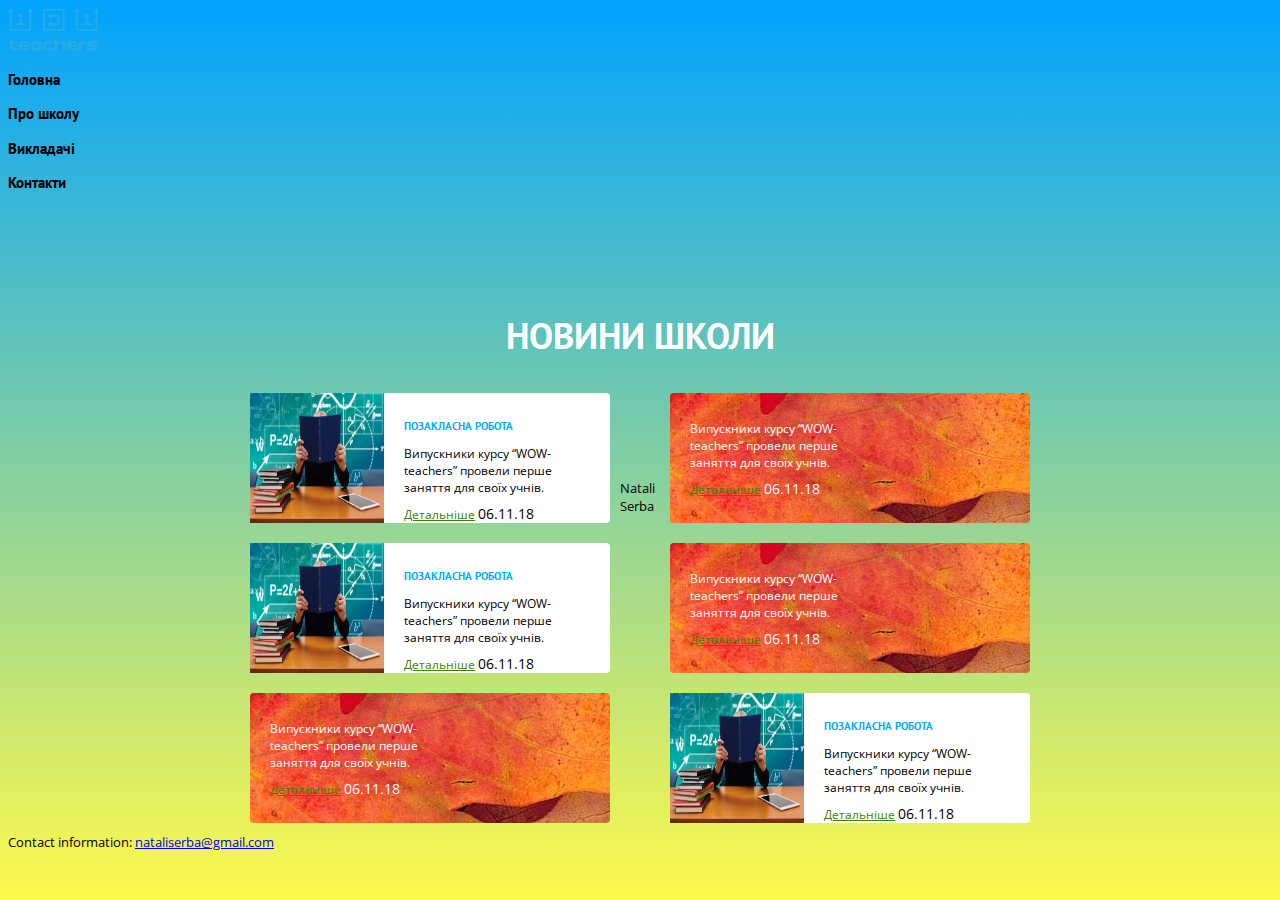
<file: news/index.html>
<!DOCTYPE html>
<html>
  <head>
    <title>Новини школи</title>
    <link href="https://fonts.googleapis.com/css?family=Open+Sans|PT+Sans:700" rel="stylesheet">
    <link rel="stylesheet" href="https://use.fontawesome.com/releases/v5.5.0/css/all.css" integrity="sha384-B4dIYHKNBt8Bc12p+WXckhzcICo0wtJAoU8YZTY5qE0Id1GSseTk6S+L3BlXeVIU" crossorigin="anonymous">
    <link rel="stylesheet" href="style.css"> 
    <meta name="viewport" content="width=device-width, initial-scale=1, shrink-to-fit=no">
  </head>
  <body>
    <header>
     <nav class="navbar navbar-expand-lg navbar-dark">
        <a href="#" class="navbar-brand"><img src="logo-wowt.png"></a>
        <h3></h3>
        <h3>Головна</h3>
        <h3>Про школу</h3>
        <h3>Викладачі</h3>
        <h3>Контакти</h3>
      </nav>
     </header>
    <section class="news-wrapper">
      <h1>Новини школи</h1>
      <article class="clearfix">
        <div class="image-holder"><img src="school1.jpg" alt="" width="134" height="130"></div>
        <div class="content-holder">
          <h3>Позакласна робота</h3>
          <p>Випускники курсу “WOW-teachers” провели перше заняття для своїх учнів. 
            <a href="#" class="show-more">Детальніше</a>
         <span> <i class="fa fa-clock"></i></span><span> 06.11.18</span>
          </p>
        </div>
        </article>
      <article class="clearfix ar3">
        <div class="content-holder">
          <p class="text2">Випускники курсу “WOW-teachers” провели перше заняття для своїх учнів. 
            <a href="#" class="show-more">Детальніше</a>
             <span> <i class="fa fa-clock"></i></span><span> 06.11.18</span>
          </p>
        </div>
        </article>			
      <article class="clearfix">
        <div class="image-holder"><img src="school1.jpg" alt="" width="134" height="130"></div>
        <div class="content-holder">
          <h3>Позакласна робота</h3>
          <p>Випускники курсу “WOW-teachers” провели перше заняття для своїх учнів. 
            <a href="#" class="show-more">Детальніше</a>
             <span> <i class="fa fa-clock"></i></span><span> 06.11.18</span>
          </p>
        </div>
      </article>
      <article class="clearfix ar3">
      <div class="image-holder"></div>
      <div class="content-holder">
        <p class="text2">Випускники курсу “WOW-teachers” провели перше заняття для своїх учнів. 
          <a href="#" class="show-more">Детальніше</a>
          <span> <i class="fa fa-clock"></i></span><span> 06.11.18</span>
        </p>
      </div>
    </article>
      <article class="clearfix ar4">
        <div class="image-holder"></div>
        <div class="content-holder">
          <p class="text2">Випускники курсу “WOW-teachers” провели перше заняття для своїх учнів. 
            <a href="#" class="show-more">Детальніше</a>
             <span> <i class="fa fa-clock"></i></span><span> 06.11.18</span>
          </p>
        </div>
      </article>
      <article class="clearfix ar2">
        <div class="image-holder"><img src="school1.jpg" alt="" width="134" height="130"></div>
        <div class="content-holder">
          <h3>Позакласна робота</h3>
          <p>Випускники курсу “WOW-teachers” провели перше заняття для своїх учнів. 
            <a href="#" class="show-more">Детальніше</a>
           <span> <i class="fa fa-clock"></i></span><span> 06.11.18</span>
          </p>
        </div>
      </article>
    </section>
    <footer>
      <div class="foterdiv">Natali Serba
        <div>Contact information: 
          <a  href="mailto:nataliserba@gmail.com">nataliserba@gmail.com</a>
        </div>
      </div>
    </footer>

  </body>
</html>
</file>
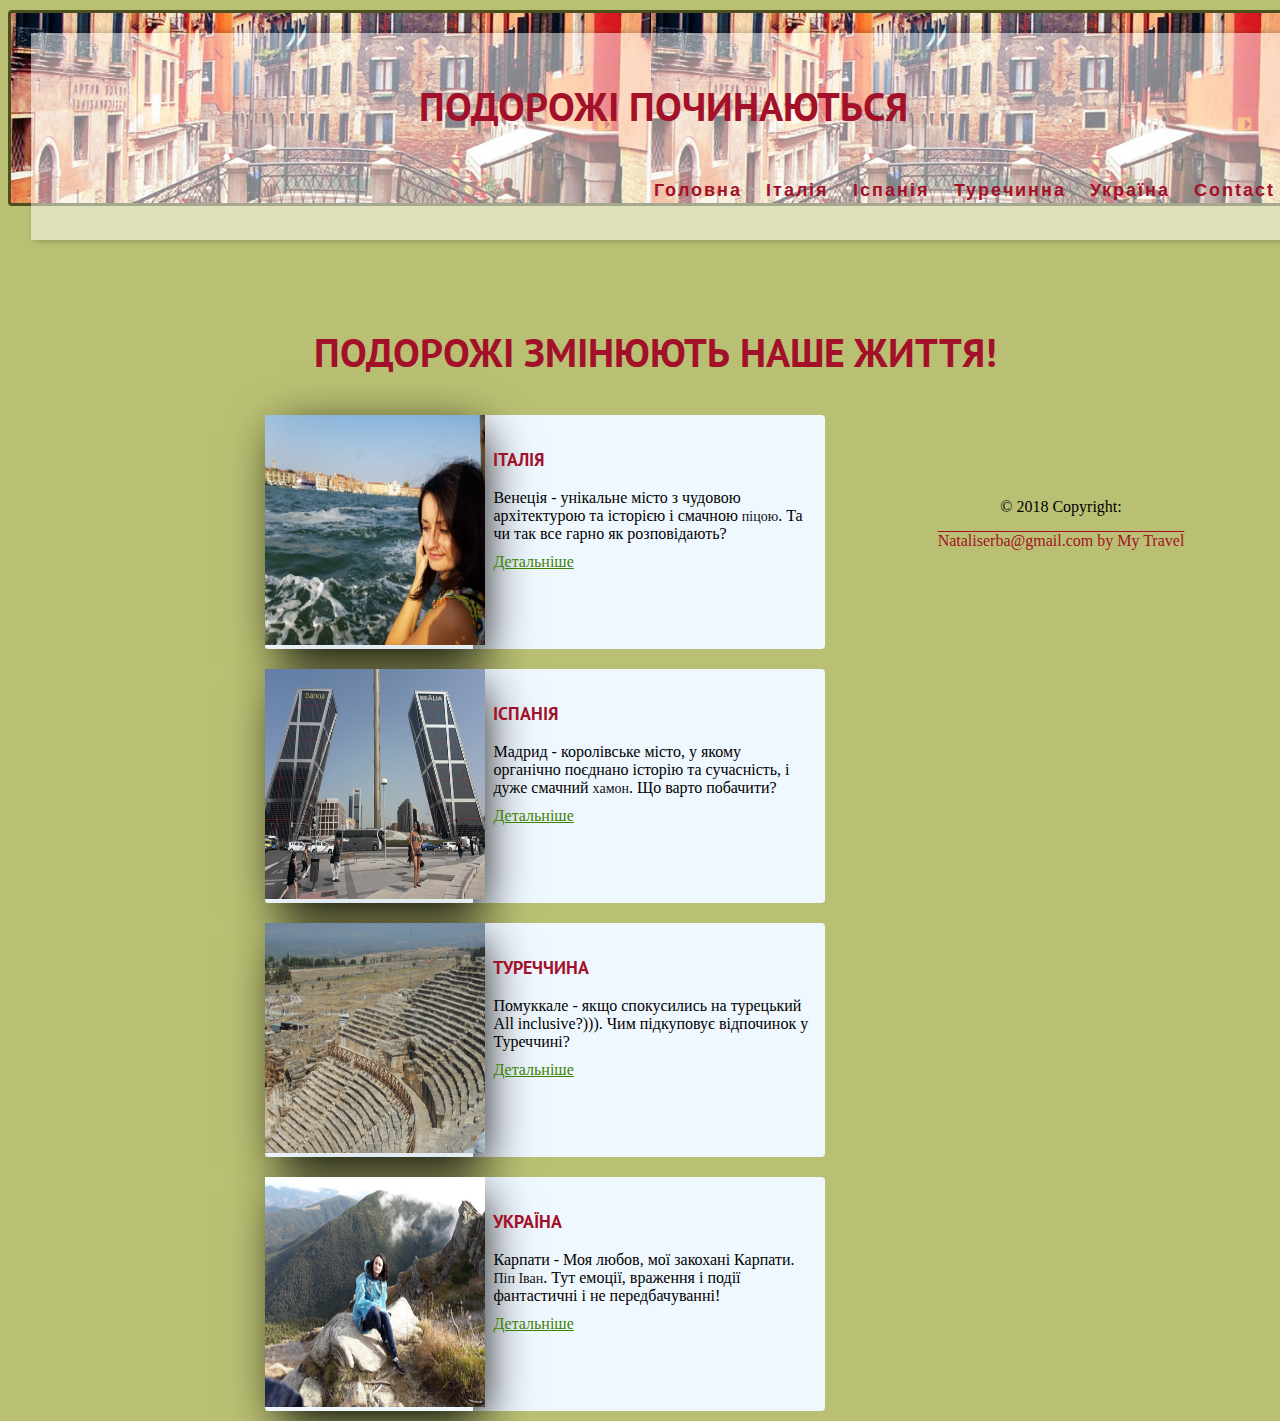
<file: travelworld/index.html>
<!DOCTYPE html>
<html>
  <head>
    <meta charset="utf-8">
    <meta name="viewport" content="width=device-width, initial-scale=1">
    <title>welcome to dream place</title>
    <link href="https://fonts.googleapis.com/css?family=Open+Sans|PT+Sans:700" rel="stylesheet">
    <link rel="stylesheet" href="https://use.fontawesome.com/releases/v5.5.0/css/all.css" integrity="sha384-B4dIYHKNBt8Bc12p+WXckhzcICo0wtJAoU8YZTY5qE0Id1GSseTk6S+L3BlXeVIU" crossorigin="anonymous">
    <link rel="stylesheet" href="https://stackpath.bootstrapcdn.com/bootstrap/4.1.3/css/bootstrap.min.css" integrity="sha384-MCw98/SFnGE8fJT3GXwEOngsV7Zt27NXFoaoApmYm81iuXoPkFOJwJ8ERdknLPMO" crossorigin="anonymous">
    <link rel="stylesheet" href="style.css"> 
    <meta name="viewport" content="width=device-width, initial-scale=1, shrink-to-fit=no">
  </head>
  <body>
    <header>
      <nav class="top-menu">
        <h1>Подорожі починаються</h1>
        <ul class="menu-main">
          <li><a href="index.html">Головна</a></li>
          <li><a href="Italy.html">Італія</a></li>
          <li><a href="Spain.html">Іспанія</a></li>
          <li><a href="tyrkey.html">Туречинна</a></li>
          <li><a href="karpaty.html">Україна</a></li>
          <li><a href="contact.html">Contact</a></li>
        </ul>
      </nav>
    </header>
    <div class="container">
      <section class="news-wrapper d-flex flex-column">
        <h1>Подорожі <strong>змінюють</strong> наше життя! </h1>
        <article class="clearfix flex-container " >
          <div class="image-holder"><img src="venezia.jpg" alt="" width="220" height="230"> </div>
          <div class="content-holder">
            <h3>Італія</h3>
            <p>Венеція - унікальне місто з чудовою архітектурою та історією і смачною <span>піцою</span>. Та чи так все гарно як розповідають? <br>
              <a href="Italy.html" class="show-more">Детальніше</a>
              <span>  <i class="fas fa-umbrella-beach"></i></span>
            </p>
          </div>
        </article>
        <article class="clearfix flex-container " >
          <div class="image-holder"><img src="spain.jpg" alt="" width="220" height="230"> </div>
          <div class="content-holder">
            <h3>Іспанія</h3>
            <p>Мадрид - королівське місто, у якому органічно поєднано історію та сучасність, і дуже смачний <span>хамон</span>. Що варто побачити? <br>
              <a href="Spain.html" class="show-more">Детальніше</a>
              <span>  <i class="fas fa-umbrella-beach"></i></span>
            </p>
          </div>
        </article>
        <article class="clearfix flex-container " >
          <div class="image-holder"><img src="turkey.jpg" alt="" width="220" height="230"> </div>
          <div class="content-holder">
            <h3>Туреччина</h3>
            <p>Помуккале - якщо спокусились на турецький All inclusive?))).  Чим підкуповує відпочинок у Туреччині? <br>
              <a href="tyrkey.html" class="show-more">Детальніше</a>
              <span>  <i class="fas fa-umbrella-beach"></i></span>
            </p>
          </div>
        </article>
        <article class="clearfix flex-container " >
          <div class="image-holder"><img src="karpaty.jpg" alt="" width="220" height="230"> </div>
          <div class="content-holder">
            <h3>Україна</h3>
            <p>Карпати - Моя любов, мої закохані Карпати. <span>Піп Іван</span>. Тут емоції, враження і події фантастичні і не передбачуванні! <br>
              <a href="karpaty.html" class="show-more">Детальніше</a>
              <span>  <i class="fas fa-umbrella-beach"></i></span>
            </p>
          </div>
        </article>
      </section>
    </div>
    <footer class="page-footer font-small blue">
      <div class="container">
        <!-- Copyright -->
        <div class="footer-copyright text-center py-3">© 2018 Copyright:
          <p class="text2">Nataliserba@gmail.com by My Travel</p>
        </div>
      </div>
      <!-- Copyright -->
    </footer>
  </body>
</html>
</file>
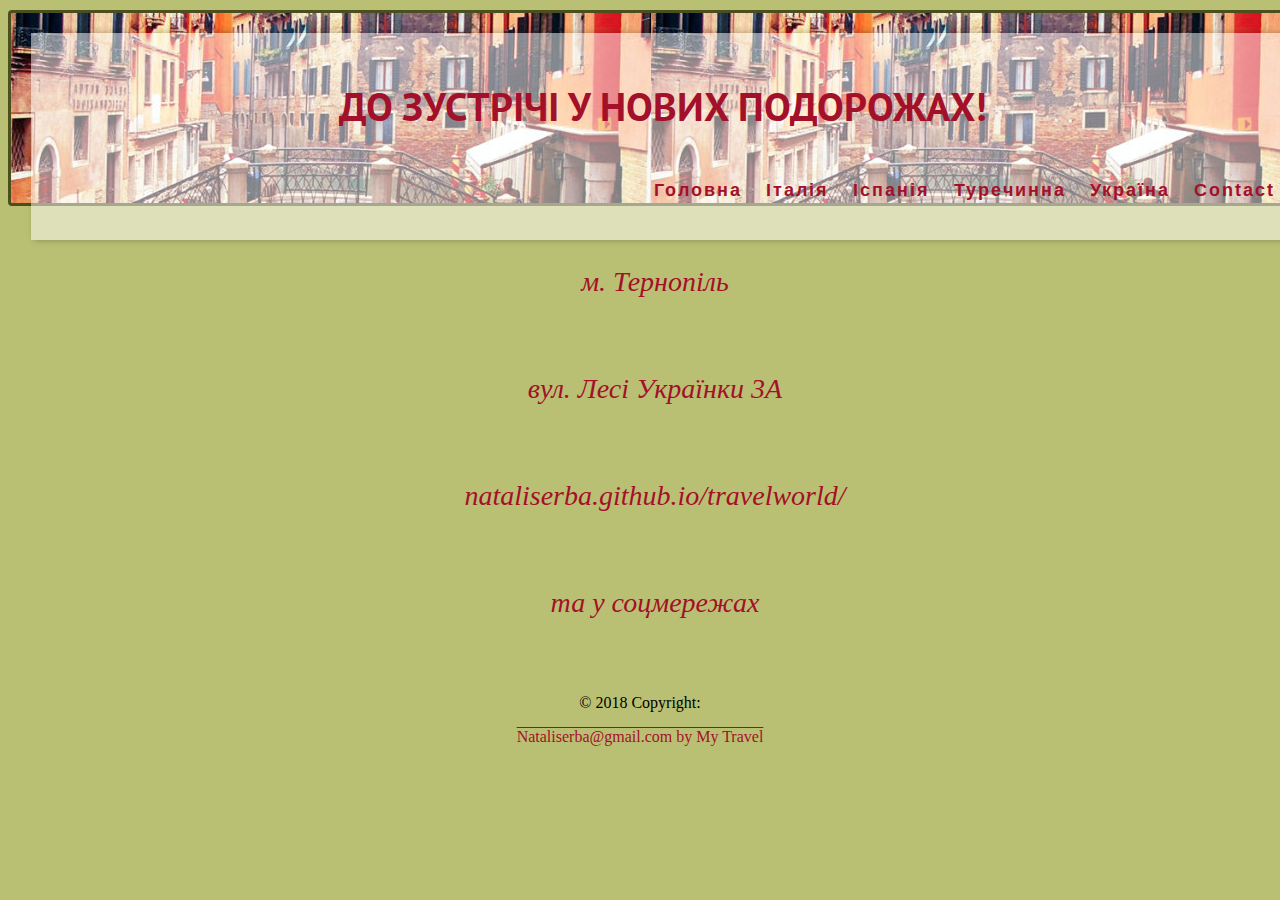
<file: travelworld/contact.html>
<!DOCTYPE html>
<html>
  <head>
    <meta charset="utf-8">
    <meta name="viewport" content="width=device-width, initial-scale=1">
    <title>welcome to dream place</title>
    <link href="https://fonts.googleapis.com/css?family=Open+Sans|PT+Sans:700" rel="stylesheet">
    <link rel="stylesheet" href="https://use.fontawesome.com/releases/v5.5.0/css/all.css" integrity="sha384-B4dIYHKNBt8Bc12p+WXckhzcICo0wtJAoU8YZTY5qE0Id1GSseTk6S+L3BlXeVIU" crossorigin="anonymous">
    <link rel="stylesheet" href="style.css"> 
    <meta name="viewport" content="width=device-width, initial-scale=1, shrink-to-fit=no">
    
   </head>
  <body>
    <header>
      <nav class="top-menu">
        <h1>До зустрічі у нових подорожах!</h1>
        <ul class="menu-main">
          <li><a href="index.html">Головна</a></li>
           <li><a href="Italy.html">Італія</a></li>
          <li><a href="Spain.html">Іспанія</a></li>
          <li><a href="tyrkey.html">Туречинна</a></li>
          <li><a href="karpaty.html">Україна</a></li>
          <li><a href="contact.html">Contact</a></li>
        </ul>
      </nav>
    </header>
            
    <section id="contact">
      <div class="container">
        <div>
          <div class="col-lg-12 text-center">
            <h3 class="section-subheading text-muted">м. Тернопіль</h3>
            <h3 class="section-subheading text-muted">вул. Лесі Українки 3А</h3>
            
            <h3 class="section-subheading text-muted">nataliserba.github.io/travelworld/</h3>
            <h3 class="section-subheading text-muted">та у соцмережах</h3>
            <h3 class="section-subheading text-muted"> <i class="fab fa-facebook"></i> <i class="fab fa-instagram"></i>
              </h3>

          </div>
        </div>

      </div>

    </section>
    <footer class="page-footer font-small blue">

      <!-- Copyright -->
      <div class="footer-copyright text-center py-3">© 2018 Copyright:
        <p class="text2">Nataliserba@gmail.com by My Travel</p>
      </div>
      <!-- Copyright -->

    </footer>
    <script src="https://code.jquery.com/jquery-3.3.1.slim.min.js" integrity="sha384-q8i/X+965DzO0rT7abK41JStQIAqVgRVzpbzo5smXKp4YfRvH+8abtTE1Pi6jizo" crossorigin="anonymous"></script>
    <script src="https://cdnjs.cloudflare.com/ajax/libs/popper.js/1.14.3/umd/popper.min.js" integrity="sha384-ZMP7rVo3mIykV+2+9J3UJ46jBk0WLaUAdn689aCwoqbBJiSnjAK/l8WvCWPIPm49" crossorigin="anonymous"></script>
    <script src="https://stackpath.bootstrapcdn.com/bootstrap/4.1.3/js/bootstrap.min.js" integrity="sha384-ChfqqxuZUCnJSK3+MXmPNIyE6ZbWh2IMqE241rYiqJxyMiZ6OW/JmZQ5stwEULTy" crossorigin="anonymous"></script>

  </body>
</html>
</file>
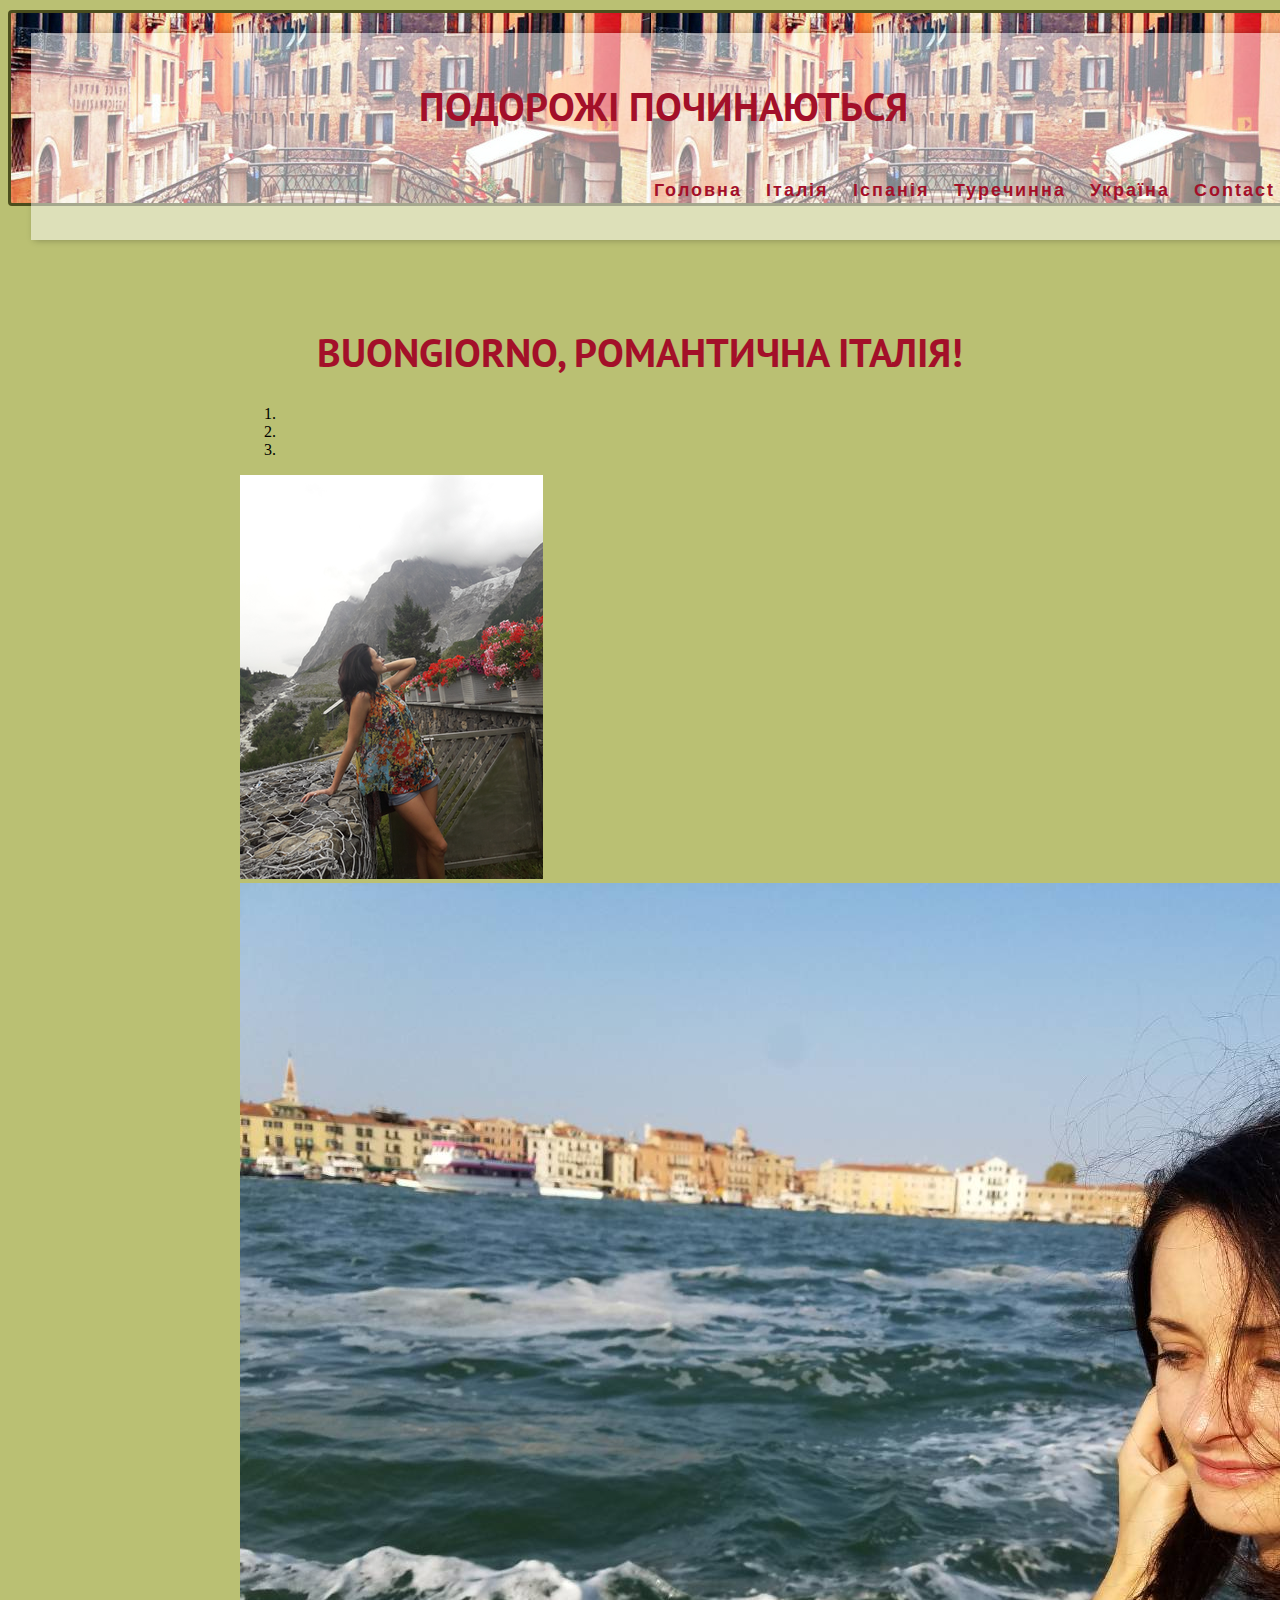
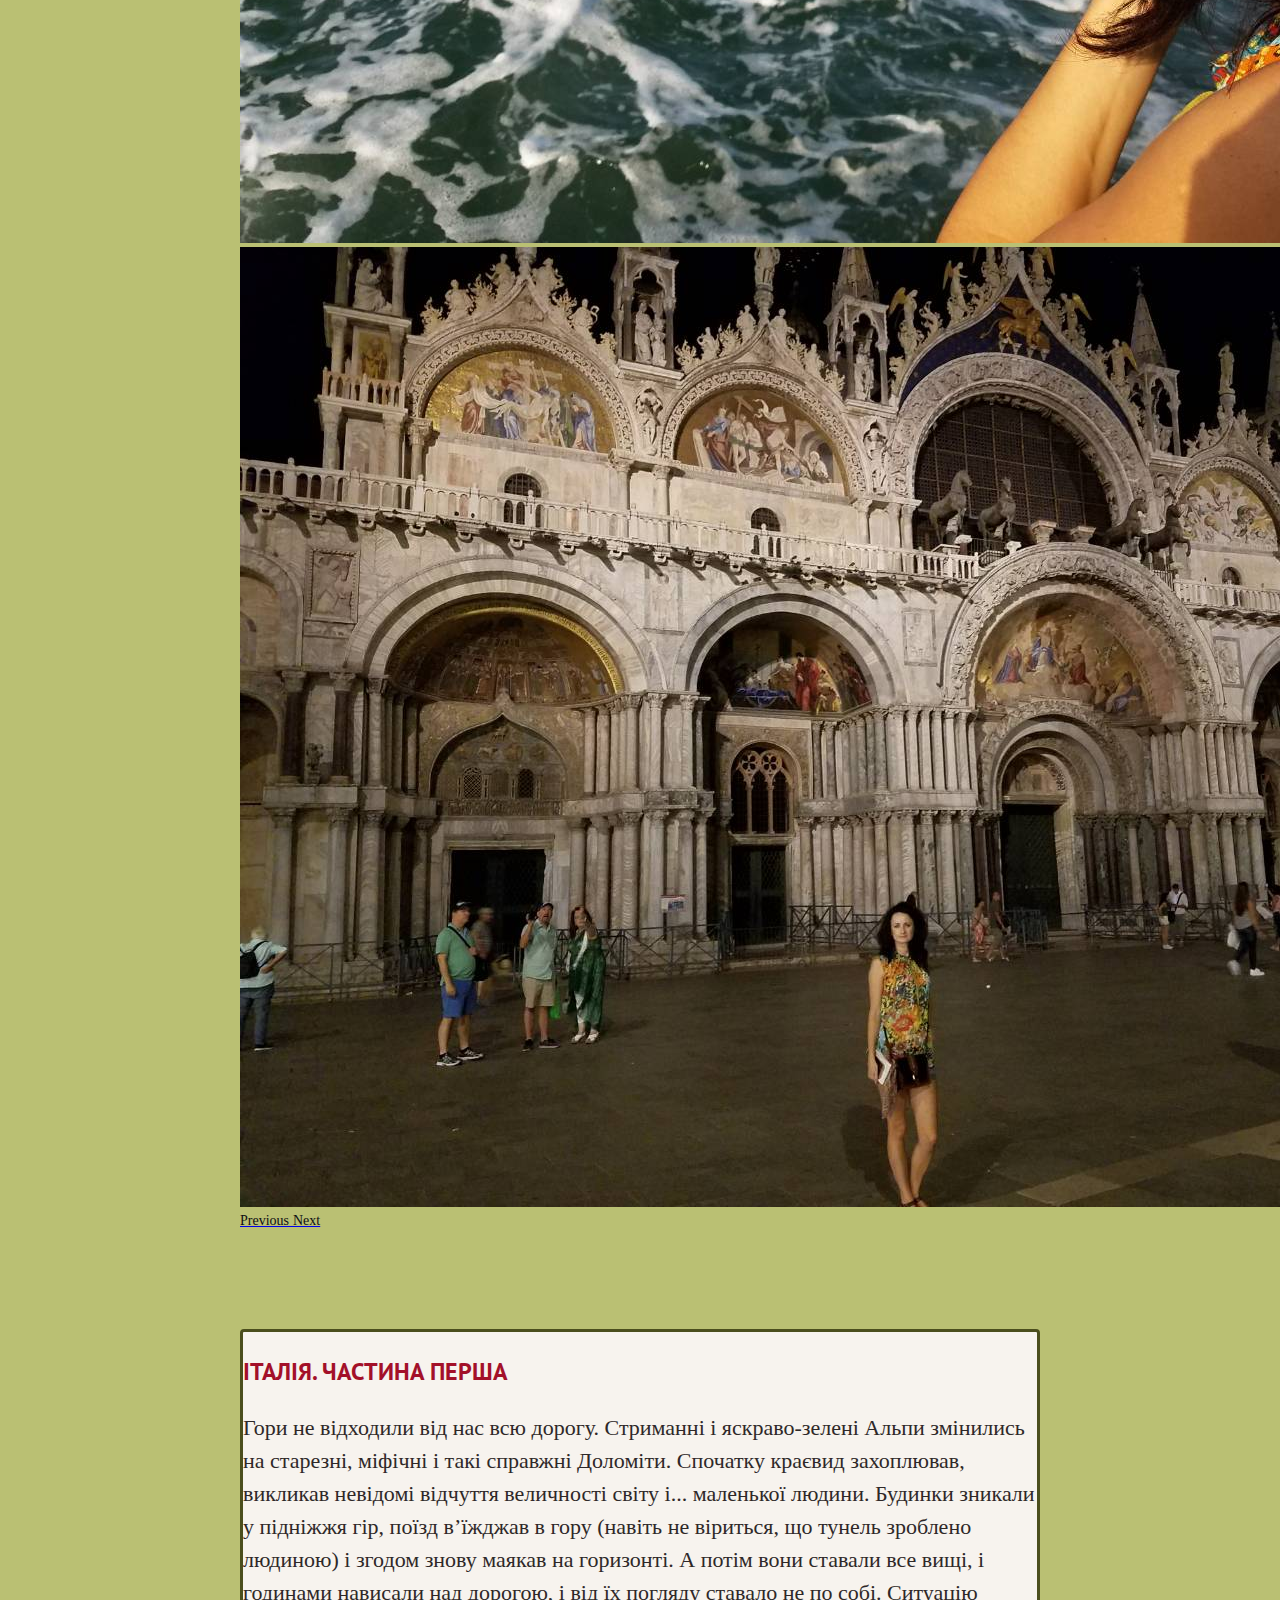
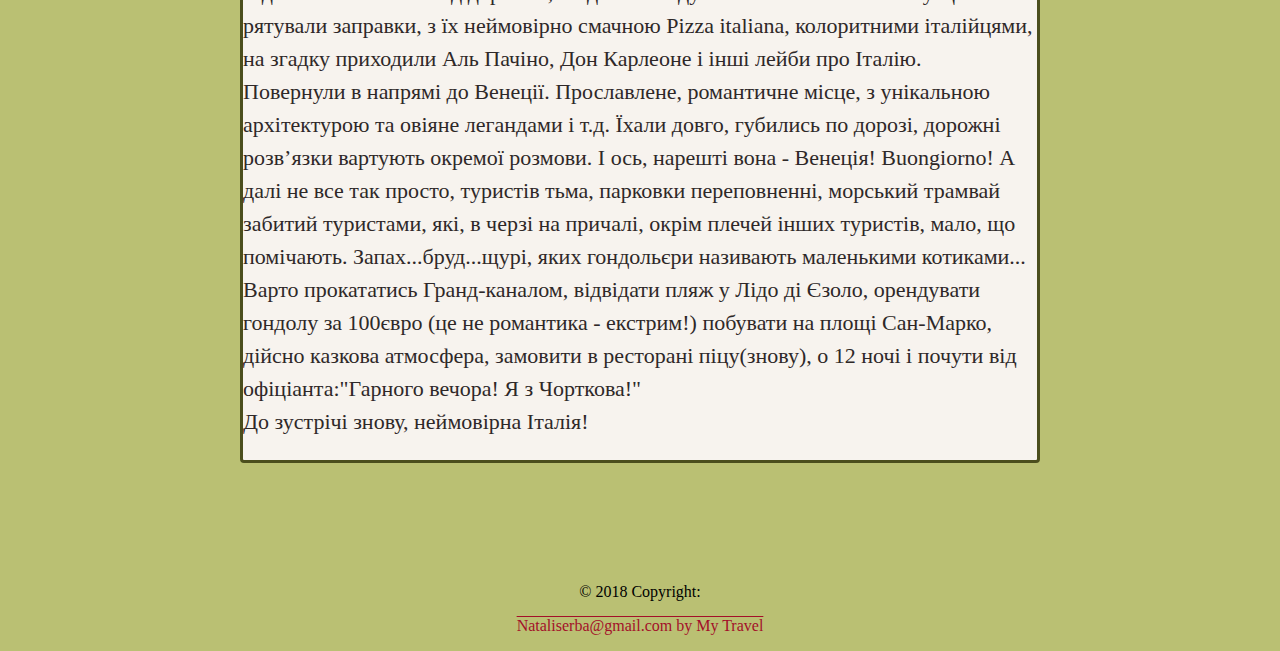
<file: travelworld/Italy.html>
<!DOCTYPE html>
<html>
  <head>
    <meta charset="utf-8">
    <meta name="viewport" content="width=device-width, initial-scale=1">
    <title>welcome to dream place</title>
    <link href="https://fonts.googleapis.com/css?family=Open+Sans|PT+Sans:700" rel="stylesheet">
    <link rel="stylesheet" href="https://use.fontawesome.com/releases/v5.5.0/css/all.css" integrity="sha384-B4dIYHKNBt8Bc12p+WXckhzcICo0wtJAoU8YZTY5qE0Id1GSseTk6S+L3BlXeVIU" crossorigin="anonymous">
    <link rel="stylesheet" href="https://stackpath.bootstrapcdn.com/bootstrap/4.1.3/css/bootstrap.min.css" integrity="sha384-MCw98/SFnGE8fJT3GXwEOngsV7Zt27NXFoaoApmYm81iuXoPkFOJwJ8ERdknLPMO" crossorigin="anonymous">
    <link rel="stylesheet" href="style.css"> 
    <meta name="viewport" content="width=device-width, initial-scale=1, shrink-to-fit=no">
  </head>
  <body>
    <header>
      <nav class="top-menu">
        <h1>Подорожі починаються</h1>
        <ul class="menu-main">
          <li><a href="index.html">Головна</a></li>
          <li><a href="Italy.html">Італія</a></li>
          <li><a href="Spain.html">Іспанія</a></li>
          <li><a href="tyrkey.html">Туречинна</a></li>
          <li><a href="karpaty.html">Україна</a></li>
          <li><a href="contact.html">Contact</a></li>
        </ul>
      </nav>
    </header>

    <section class="news-wrapper">
      <h1>Buongiorno, Романтична Італія! </h1>
      <div id="carouselExampleIndicators" class="carousel slide" data-ride="carousel">
        <ol class="carousel-indicators">
          <li data-target="#carouselExampleIndicators" data-slide-to="0" class="active"></li>
          <li data-target="#carouselExampleIndicators" data-slide-to="1"></li>
          <li data-target="#carouselExampleIndicators" data-slide-to="2"></li>
        </ol>
        <div class="carousel-inner">
          <div class="carousel-item active">
            <img class="d-block w-100" src="monblan.jpg" alt="First slide">
          </div>
          <div class="carousel-item">
            <img class="d-block w-100" src="venezia.jpg" alt="Second slide">
          </div>
          <div class="carousel-item">
            <img class="d-block w-100" src="italy.jpg" alt="Third slide">
          </div>
        </div>
        <a class="carousel-control-prev" href="#carouselExampleIndicators" role="button" data-slide="prev">
          <span class="carousel-control-prev-icon" aria-hidden="true"></span>
          <span class="sr-only">Previous</span>
        </a>
        <a class="carousel-control-next" href="#carouselExampleIndicators" role="button" data-slide="next">
          <span class="carousel-control-next-icon" aria-hidden="true"></span>
          <span class="sr-only">Next</span>
        </a>
      </div>
      <div class="page ">
          <h3 class=texth>Італія. Частина перша</h3>
            <p class=text3>Гори не відходили від нас всю дорогу. Стриманні і яскраво-зелені Альпи змінились на старезні, міфічні і такі справжні Доломіти. Спочатку краєвид захоплював, викликав невідомі відчуття величності світу і... маленької людини. Будинки зникали у підніжжя гір, поїзд в’їжджав в гору (навіть не віриться, що тунель зроблено людиною) і згодом знову маякав на горизонті. А потім вони ставали все вищі, і годинами нависали над дорогою, і від їх погляду ставало не по собі. Ситуацію рятували заправки, з їх неймовірно смачною Pizza italiana, колоритними італійцями, на згадку приходили Аль Пачіно, Дон Карлеоне і інші лейби про Італію. <br>
            Повернули в напрямі до Венеції. Прославлене, романтичне місце, з унікальною архітектурою та овіяне легандами і т.д. Їхали довго, губились по дорозі, дорожні розв’язки вартують окремої розмови. І ось, нарешті вона - Венеція! Buongiorno! А далі не все так просто, туристів тьма, парковки переповненні, морський трамвай забитий туристами, які, в черзі на причалі,  окрім плечей інших туристів, мало, що помічають. Запах...бруд...щурі, яких гондольєри називають маленькими котиками...<br>
            Варто прокататись Гранд-каналом, відвідати пляж у Лідо ді Єзоло, орендувати гондолу за 100євро (це не романтика - екстрим!) побувати на площі Сан-Марко, дійсно казкова атмосфера, замовити в ресторані піцу(знову), о 12 ночі і почути від офіціанта:"Гарного вечора! Я з Чорткова!"<br>
            До зустрічі знову, неймовірна Італія!
            
            </p>
        </div>
    </section>
    <footer class="page-footer font-small blue">

          <!-- Copyright -->
          <div class="footer-copyright text-center py-3">© 2018 Copyright:
            <p class="text2">Nataliserba@gmail.com by My Travel</p>
          </div>
          <!-- Copyright -->

        </footer>
      <script src="https://code.jquery.com/jquery-3.3.1.slim.min.js" integrity="sha384-q8i/X+965DzO0rT7abK41JStQIAqVgRVzpbzo5smXKp4YfRvH+8abtTE1Pi6jizo" crossorigin="anonymous"></script>
    <script src="https://cdnjs.cloudflare.com/ajax/libs/popper.js/1.14.3/umd/popper.min.js" integrity="sha384-ZMP7rVo3mIykV+2+9J3UJ46jBk0WLaUAdn689aCwoqbBJiSnjAK/l8WvCWPIPm49" crossorigin="anonymous"></script>
    <script src="https://stackpath.bootstrapcdn.com/bootstrap/4.1.3/js/bootstrap.min.js" integrity="sha384-ChfqqxuZUCnJSK3+MXmPNIyE6ZbWh2IMqE241rYiqJxyMiZ6OW/JmZQ5stwEULTy" crossorigin="anonymous"></script>
  </body>
</html>
</file>
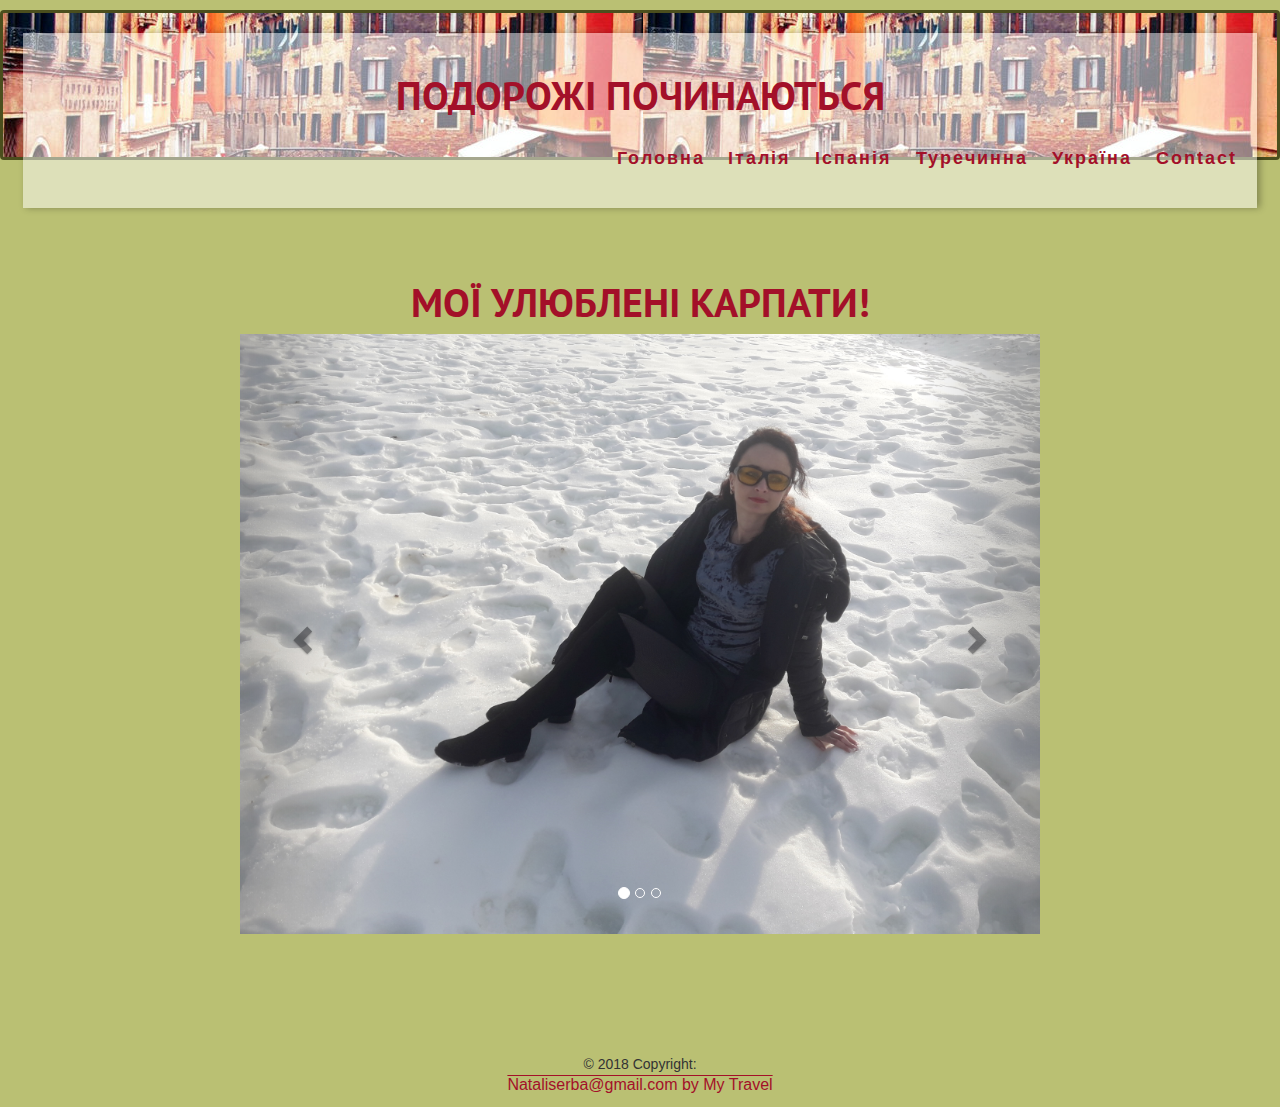
<file: travelworld/karpaty.html>
<!DOCTYPE html>
<html>
  <head>
    <meta charset="utf-8">
    <meta name="viewport" content="width=device-width, initial-scale=1">
    <title>welcome to dream place</title>
    <link href="https://fonts.googleapis.com/css?family=Open+Sans|PT+Sans:700" rel="stylesheet">
    <link rel="stylesheet" href="https://use.fontawesome.com/releases/v5.5.0/css/all.css" integrity="sha384-B4dIYHKNBt8Bc12p+WXckhzcICo0wtJAoU8YZTY5qE0Id1GSseTk6S+L3BlXeVIU" crossorigin="anonymous">
    <link rel="stylesheet" href="https://maxcdn.bootstrapcdn.com/bootstrap/3.3.7/css/bootstrap.min.css">
    <script src="https://ajax.googleapis.com/ajax/libs/jquery/3.3.1/jquery.min.js"></script>
    <script src="https://maxcdn.bootstrapcdn.com/bootstrap/3.3.7/js/bootstrap.min.js"></script>
    <link rel="stylesheet" href="style.css"> 
    <meta name="viewport" content="width=device-width, initial-scale=1, shrink-to-fit=no">
  </head>
  <body>
    <header>
      <nav class="top-menu">
        <h1>Подорожі починаються</h1>
        <ul class="menu-main">
           <li><a href="index.html">Головна</a></li>
           <li><a href="Italy.html">Італія</a></li>
          <li><a href="Spain.html">Іспанія</a></li>
          <li><a href="tyrkey.html">Туречинна</a></li>
          <li><a href="karpaty.html">Україна</a></li>
          <li><a href="contact.html">Contact</a></li>
        </ul>
      </nav>
    </header>

    <section class="news-wrapper">
      <h1>Мої улюблені Карпати! </h1>
      <div id="myCarousel" class="carousel slide" data-ride="carousel">
        <!-- Indicators -->
        <ol class="carousel-indicators">
          <li data-target="#myCarousel" data-slide-to="0" class="active"></li>
          <li data-target="#myCarousel" data-slide-to="1"></li>
          <li data-target="#myCarousel" data-slide-to="2"></li>
         </ol>


        <div class="carousel-inner">
          <div class="item active">
            <img src="k5.jpg" alt="karpaty" style: width="100%">
          </div>

          <div class="item">
            <img src="k.jpg" alt="karpaty" style: width="100%">
          </div>
          <div class="item">
            <img src="k3.jpg" alt="karpaty" style: width="100%">
          </div>
                   
        </div>

        <!-- Left and right controls -->
        <a class="left carousel-control" href="#myCarousel" data-slide="prev">
          <span class="glyphicon glyphicon-chevron-left"></span>
          <span class="sr-only">Previous</span>
        </a>
        <a class="right carousel-control" href="#myCarousel" data-slide="next">
          <span class="glyphicon glyphicon-chevron-right"></span>
          <span class="sr-only">Next</span>
        </a>
      </div>
     </section>
 <footer class="page-footer font-small blue">

      <!-- Copyright -->
      <div class="footer-copyright text-center py-3">© 2018 Copyright:
        <p class="text2">Nataliserba@gmail.com by My Travel</p>
      </div>
      <!-- Copyright -->

    </footer> 
  </body>
</html>
</file>
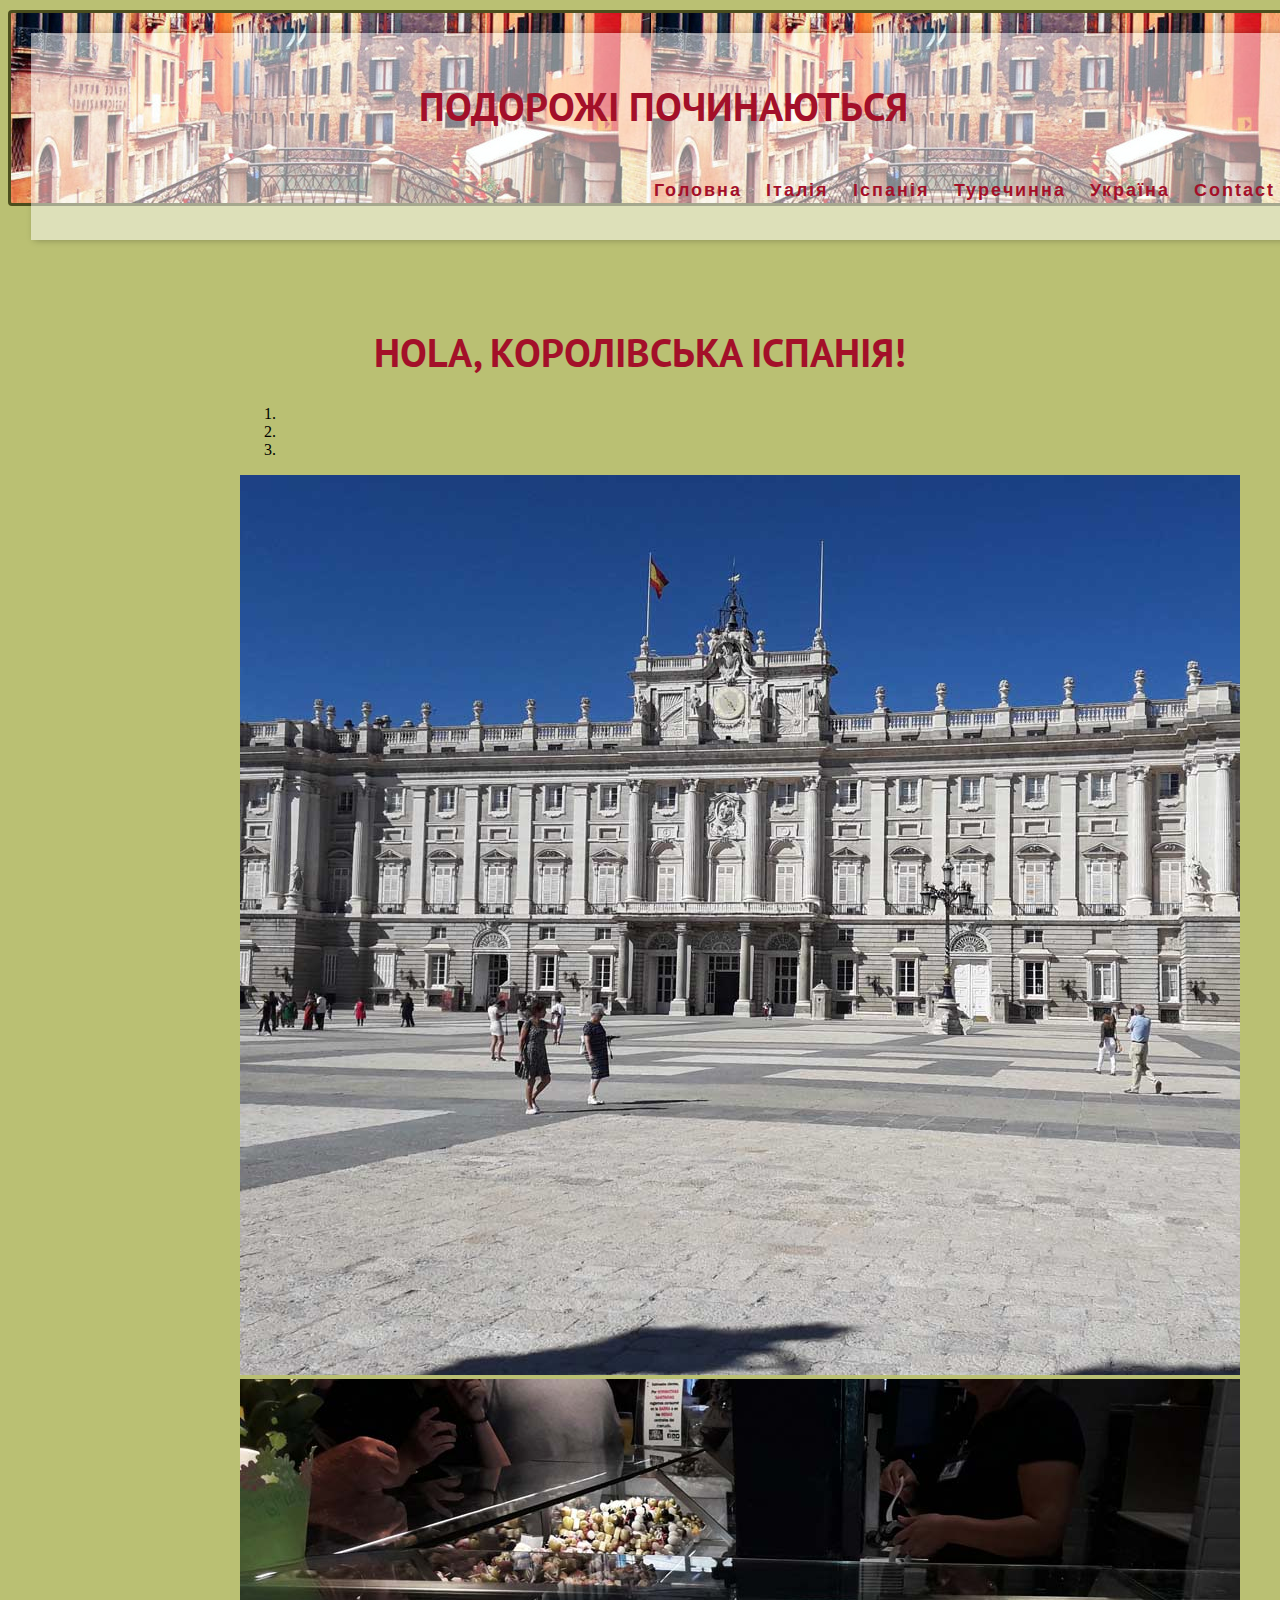
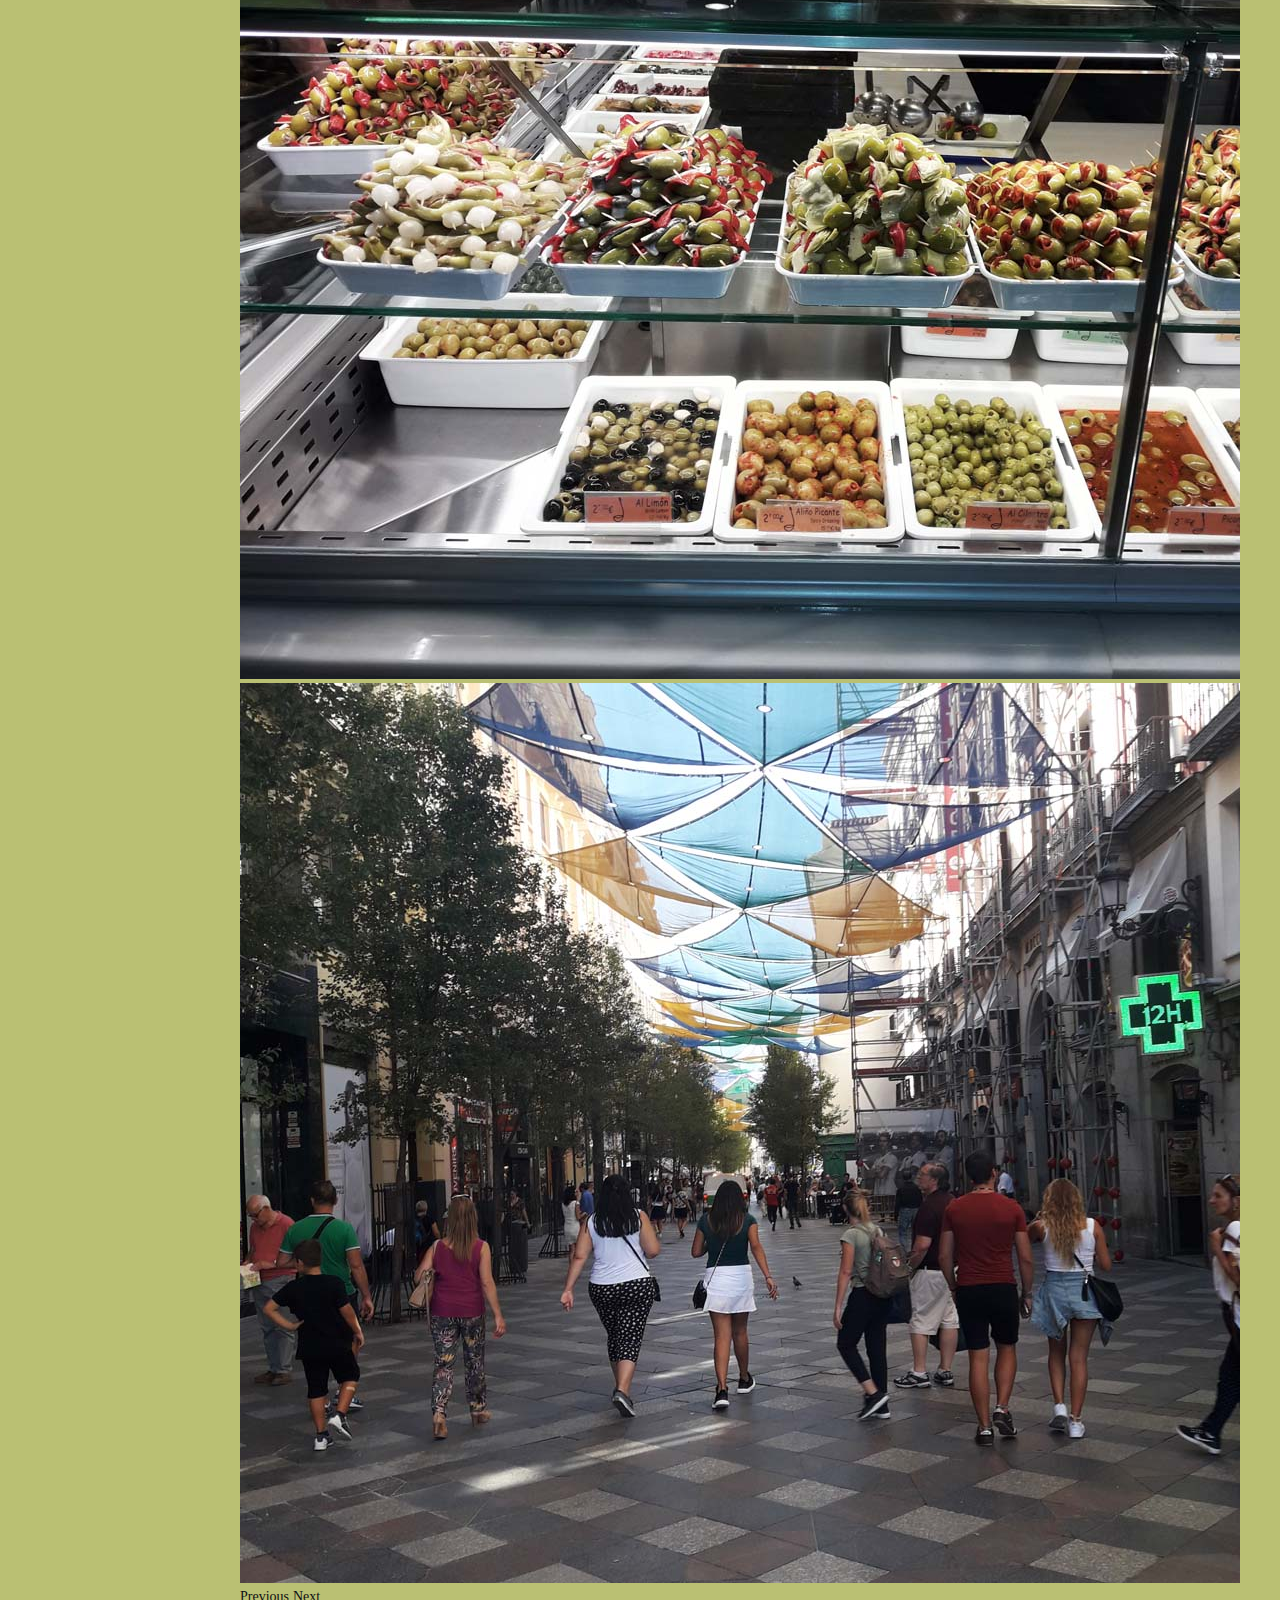
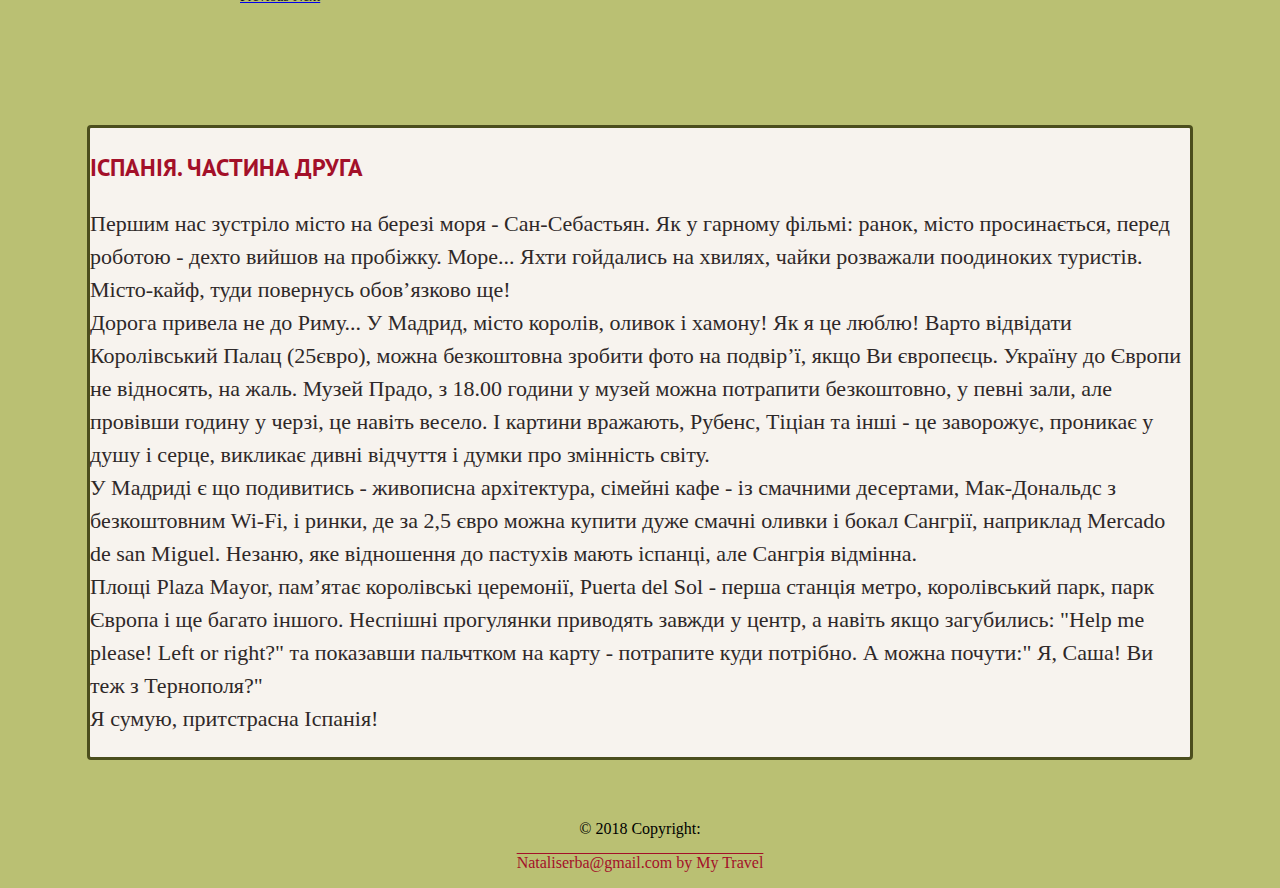
<file: travelworld/Spain.html>
<!DOCTYPE html>
<html>
  <head>
    <meta charset="utf-8">
    <meta name="viewport" content="width=device-width, initial-scale=1">
    <title>welcome to dream place</title>
    <link href="https://fonts.googleapis.com/css?family=Open+Sans|PT+Sans:700" rel="stylesheet">
    <link rel="stylesheet" href="https://use.fontawesome.com/releases/v5.5.0/css/all.css" integrity="sha384-B4dIYHKNBt8Bc12p+WXckhzcICo0wtJAoU8YZTY5qE0Id1GSseTk6S+L3BlXeVIU" crossorigin="anonymous">
    <link rel="stylesheet" href="https://stackpath.bootstrapcdn.com/bootstrap/4.1.3/css/bootstrap.min.css" integrity="sha384-MCw98/SFnGE8fJT3GXwEOngsV7Zt27NXFoaoApmYm81iuXoPkFOJwJ8ERdknLPMO" crossorigin="anonymous">
    <link rel="stylesheet" href="style.css"> 
    <meta name="viewport" content="width=device-width, initial-scale=1, shrink-to-fit=no">
  </head>
  <body>
    <header>
      <nav class="top-menu">
        <h1>Подорожі починаються</h1>
        <ul class="menu-main">
           <li><a href="index.html">Головна</a></li>
           <li><a href="Italy.html">Італія</a></li>
          <li><a href="Spain.html">Іспанія</a></li>
          <li><a href="tyrkey.html">Туречинна</a></li>
          <li><a href="karpaty.html">Україна</a></li>
          <li><a href="contact.html">Contact</a></li>
        </ul>
      </nav>
    </header>

    <section class="news-wrapper">
      <h1>Hola, Королівська Іспанія! </h1>
      <div id="carouselExampleIndicators" class="carousel slide" data-ride="carousel">
        <ol class="carousel-indicators">
          <li data-target="#carouselExampleIndicators" data-slide-to="0" class="active"></li>
          <li data-target="#carouselExampleIndicators" data-slide-to="1"></li>
          <li data-target="#carouselExampleIndicators" data-slide-to="2"></li>
        </ol>
        <div class="carousel-inner">
          <div class="carousel-item active">
            <img class="d-block w-100" src="s1.jpg" alt="First slide">
          </div>
          <div class="carousel-item">
            <img class="d-block w-100" src="s2.jpg" alt="Second slide">
          </div>
          <div class="carousel-item">
            <img class="d-block w-100" src="s3.jpg" alt="Third slide">
          </div>
        </div>
        <a class="carousel-control-prev" href="#carouselExampleIndicators" role="button" data-slide="prev">
          <span class="carousel-control-prev-icon" aria-hidden="true"></span>
          <span class="sr-only">Previous</span>
        </a>
        <a class="carousel-control-next" href="#carouselExampleIndicators" role="button" data-slide="next">
          <span class="carousel-control-next-icon" aria-hidden="true"></span>
          <span class="sr-only">Next</span>
        </a>
      </div>
    </section>
     <div class="page ">
      <h3 class=texth>Іспанія. Частина друга</h3>
      <p class=text3>Першим нас зустріло місто на березі моря - Сан-Себастьян. Як у гарному фільмі: ранок, місто просинається, перед роботою - дехто вийшов на пробіжку. Море... 
        Яхти гойдались на хвилях, чайки розважали поодиноких туристів. Місто-кайф, туди повернусь обов’язково ще!<br>
        Дорога привела не до Риму... У Мадрид, місто королів, оливок і хамону! Як я це люблю!
        Варто відвідати Королівський Палац (25євро), можна безкоштовна зробити фото на подвір’ї, якщо Ви європеєць. Україну до Європи не відносять, на жаль. Музей Прадо, з 18.00 години
        у музей можна потрапити безкоштовно, у певні зали, але провівши годину у черзі, це навіть весело. І картини вражають, Рубенс, Тіціан та інші - це заворожує, проникає у душу і серце, викликає дивні відчуття і думки про змінність світу.
        <br>
        У Мадриді є що подивитись - живописна архітектура, сімейні кафе - із смачними десертами, Мак-Дональдс з безкоштовним Wi-Fi, і ринки, де за 2,5 євро можна купити дуже смачні оливки і бокал Сангрії, наприклад Mercado de san Miguel. Незаню, яке відношення до пастухів мають іспанці, але Сангрія відмінна. 
        <br> Площі Plaza Mayor, пам’ятає королівські церемонії, Puerta del Sol - перша станція метро, королівський парк, парк Європа і ще багато іншого. Неспішні прогулянки приводять завжди у центр, а навіть якщо загубились: "Help me please! Left or right?" та показавши пальчтком на карту - потрапите куди потрібно. А можна почути:" Я, Саша! Ви теж з Тернополя?"<br>
        Я сумую, притстрасна Іспанія!
        

      </p>
    </div>
    <footer class="page-footer font-small blue">

          <!-- Copyright -->
          <div class="footer-copyright text-center py-3">© 2018 Copyright:
            <p class="text2">Nataliserba@gmail.com by My Travel</p>
          </div>
          <!-- Copyright -->

        </footer> 
      <script src="https://code.jquery.com/jquery-3.3.1.slim.min.js" integrity="sha384-q8i/X+965DzO0rT7abK41JStQIAqVgRVzpbzo5smXKp4YfRvH+8abtTE1Pi6jizo" crossorigin="anonymous"></script>
    <script src="https://cdnjs.cloudflare.com/ajax/libs/popper.js/1.14.3/umd/popper.min.js" integrity="sha384-ZMP7rVo3mIykV+2+9J3UJ46jBk0WLaUAdn689aCwoqbBJiSnjAK/l8WvCWPIPm49" crossorigin="anonymous"></script>
    <script src="https://stackpath.bootstrapcdn.com/bootstrap/4.1.3/js/bootstrap.min.js" integrity="sha384-ChfqqxuZUCnJSK3+MXmPNIyE6ZbWh2IMqE241rYiqJxyMiZ6OW/JmZQ5stwEULTy" crossorigin="anonymous"></script>
  </body>
</html>
</file>
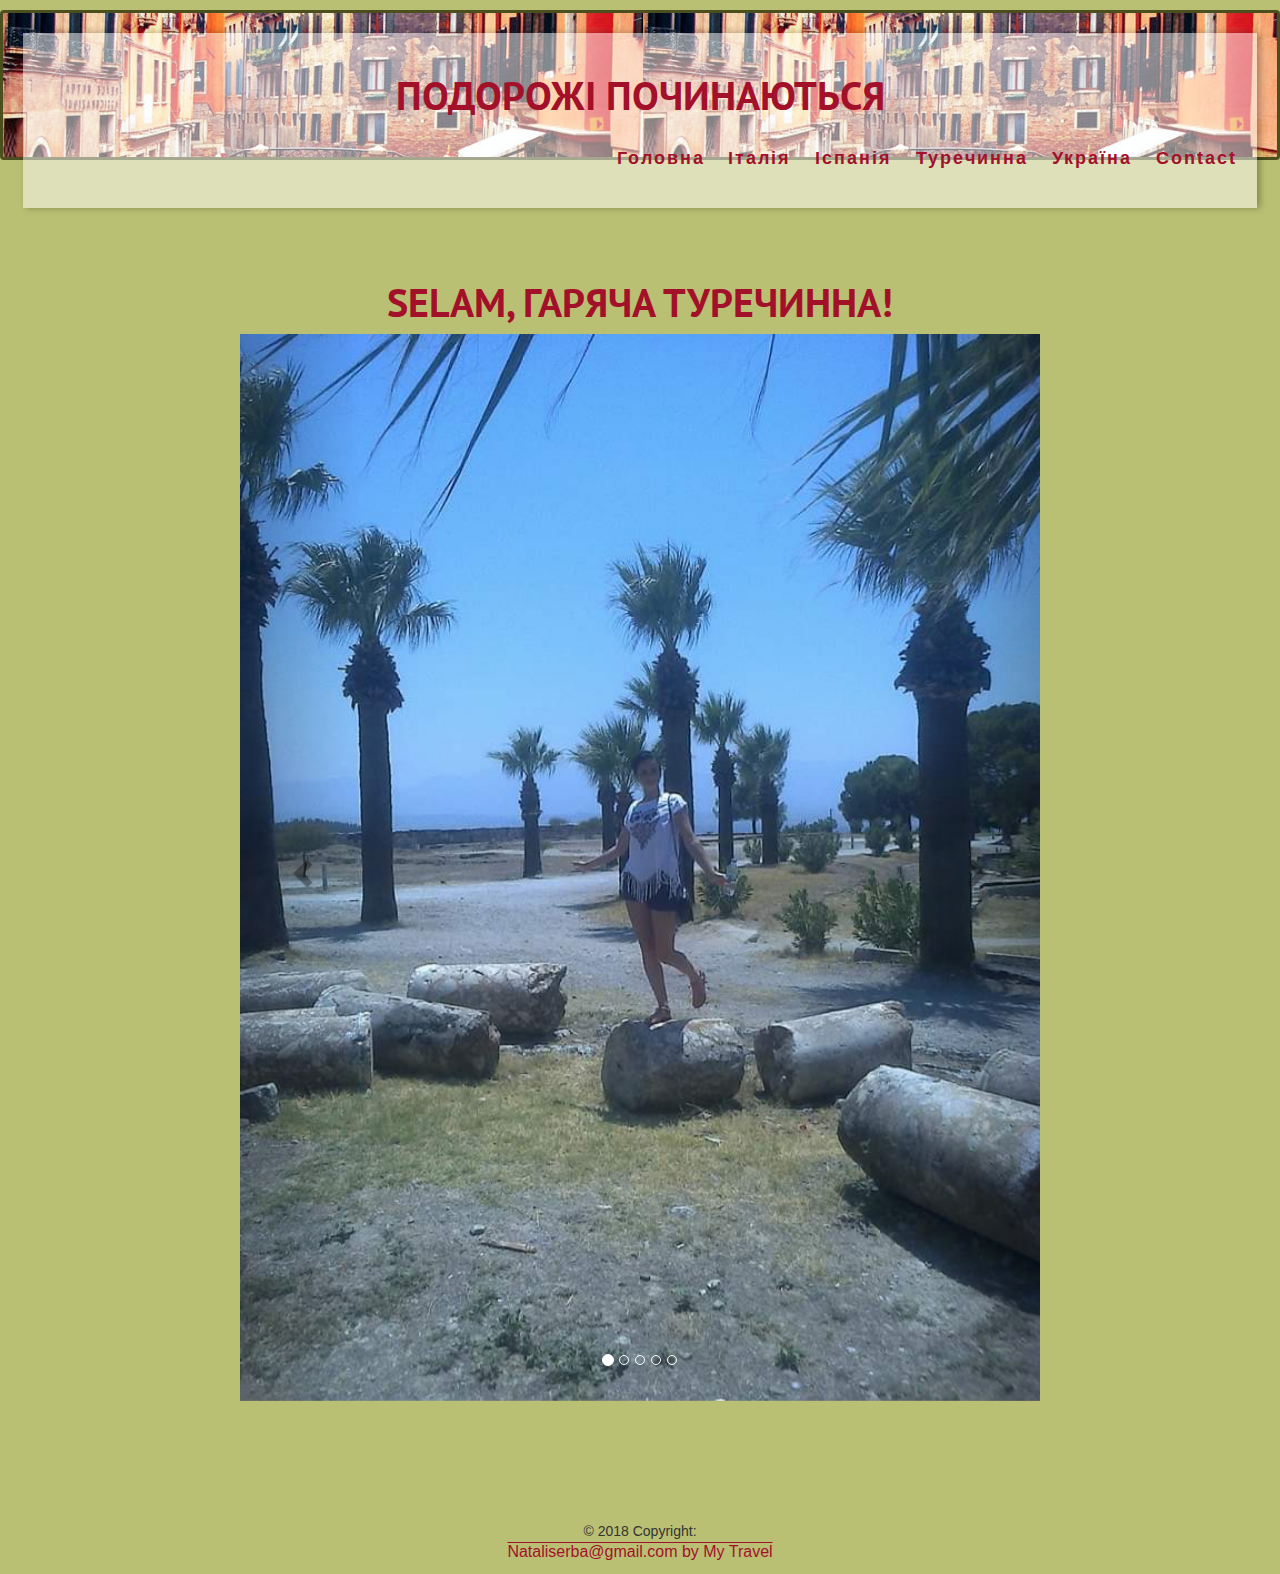
<file: travelworld/tyrkey.html>
<!DOCTYPE html>
<html>
  <head>
    <meta charset="utf-8">
    <meta name="viewport" content="width=device-width, initial-scale=1">
    <title>welcome to dream place</title>
    <link href="https://fonts.googleapis.com/css?family=Open+Sans|PT+Sans:700" rel="stylesheet">
    <link rel="stylesheet" href="https://use.fontawesome.com/releases/v5.5.0/css/all.css" integrity="sha384-B4dIYHKNBt8Bc12p+WXckhzcICo0wtJAoU8YZTY5qE0Id1GSseTk6S+L3BlXeVIU" crossorigin="anonymous">
    <link rel="stylesheet" href="https://maxcdn.bootstrapcdn.com/bootstrap/3.3.7/css/bootstrap.min.css">
    <script src="https://ajax.googleapis.com/ajax/libs/jquery/3.3.1/jquery.min.js"></script>
    <script src="https://maxcdn.bootstrapcdn.com/bootstrap/3.3.7/js/bootstrap.min.js"></script>
    <link rel="stylesheet" href="style.css"> 
    <meta name="viewport" content="width=device-width, initial-scale=1, shrink-to-fit=no">
  </head>
  <body>
    <header>
      <nav class="top-menu">
        <h1>Подорожі починаються</h1>
        <ul class="menu-main">
           <li><a href="index.html">Головна</a></li>
           <li><a href="Italy.html">Італія</a></li>
          <li><a href="Spain.html">Іспанія</a></li>
          <li><a href="tyrkey.html">Туречинна</a></li>
          <li><a href="karpaty.html">Україна</a></li>
          <li><a href="contact.html">Contact</a></li>
        </ul>
      </nav>
    </header>

    <section class="news-wrapper">
      <h1>Selam, гаряча Туречинна! </h1>
      <div id="myCarousel" class="carousel slide" data-ride="carousel">
        <!-- Indicators -->
        <ol class="carousel-indicators">
          <li data-target="#myCarousel" data-slide-to="0" class="active"></li>
          <li data-target="#myCarousel" data-slide-to="1"></li>
          <li data-target="#myCarousel" data-slide-to="2"></li>
          <li data-target="#myCarousel" data-slide-to="3"></li>
          <li data-target="#myCarousel" data-slide-to="4"></li>
        </ol>

        
        <div class="carousel-inner">
          <div class="item active">
            <img src="t11.jpg" alt="turkey" style: width="100%">
          </div>

          <div class="item">
            <img src="t2.jpg" alt="tyrkey" style: width="100%">
          </div>
          <div class="item">
            <img src="t5.jpg" alt="turkey" style: width="100%">
          </div>
          <div class="item">
            <img src="t3.jpg" alt="turkey" style: width="100%">
          </div>
          <div class="item">
            <img src="t1.jpg" alt="turkey" style: width="100%">
          </div>
        </div>

        <!-- Left and right controls -->
        <a class="left carousel-control" href="#myCarousel" data-slide="prev">
          <span class="glyphicon glyphicon-chevron-left"></span>
          <span class="sr-only">Previous</span>
        </a>
        <a class="right carousel-control" href="#myCarousel" data-slide="next">
          <span class="glyphicon glyphicon-chevron-right"></span>
          <span class="sr-only">Next</span>
        </a>
      </div>
           
    </section>
<footer class="page-footer font-small blue">

          <!-- Copyright -->
          <div class="footer-copyright text-center py-3">© 2018 Copyright:
            <p class="text2">Nataliserba@gmail.com by My Travel</p>
          </div>
          <!-- Copyright -->

        </footer>
  </body>
</html>
</file>
<file: news/style.css>
*, *::before, *::after {
  box-sizing: border-box;
}

html {
  box-sizing: border-box;
  min-height: 100%;
}
.foterdiv {
border-color: #363636;
}

.flex-container  > h3 {
  width: 100%;
  margin: 10px;
  text-align: center;
  line-height: 75px;
  font-size: 14px;
  color: #00AFEF; 
}
.flex-container {
  background-color: aliceblue;
  display: flex;
  flex-wrap: nowrap;
}
Span{
Font-size:14px;
Font-weight:normal;
}
.fa-clock {
  color: #96c13c;
  text-shadow: 2px 2px 0 #333; 
 Font-size: 16px;
}
body {
  font-family: 'Open Sans', Arial, sans-serif;
  font-weight: normal;	
  font-size: 13px;
  background: linear-gradient(to bottom, #00A3FF, #FFF94C) 0 0 no-repeat;
}

.news-wrapper {
  max-width: 800px;
  margin: 120px auto;
}

h1, h2, h3, h4, h5, h6 {
  font-family: 'PT Sans', Arial, sans-serif;
  font-weight: bold;
}


h1 {	
  font-size: 36px;	
  text-transform: uppercase;
  color: white;
  text-align: center;
}

article {
  background: white;
  width: 360px;	
  max-height: 130px;
  border-radius: 4px;
  margin: 10px;
  float: left;
}
.ar2 {
  background: white;
  width: 360px;	
  max-height: 130px;
  border-radius: 4px;
  margin: 10px;
  float: right;
}
.ar3 {
  background: url(osin.jpg);
  width: 360px;	
  max-height: 130px;
  border-radius: 4px;
  margin: 10px;
  float: right;
}
.ar4 {
  background: url(osin.jpg);
  width: 360px;	
  max-height: 130px;
  border-radius: 4px;
  margin: 10px;
  float: left;
}
article .image-holder {
  width: 37.22%;
}

article .content-holder {
  width: 62.78%;
  padding: 15px 15px 15px 20px;
}

article .content-holder h3 {
  text-transform: uppercase;
  font-size: 11px;
  color: #00AFEF;
}

article .content-holder p {
  font-size: 12px;
  text-align: left;
}

a.show-more {
  display: inline-block;
  margin-top: 10px;
  color: #3C8204;
}

.text2{
  font-size: 16px;
  color: aliceblue;
}
article div {
  float: left;
}

.clearfix::after {
  content: '';
  display: table;
  clear: both;
}
</file>
<file: travelworld/style.css>
/* Fonts from Google Fonts - more at https://fonts.google.com */
@import url('https://fonts.googleapis.com/css?family=Open+Sans:400,700');
@import url('https://fonts.googleapis.com/css?family=Merriweather:400,700');
@import url('https://fonts.googleapis.com/css?family=Arimo');
body {
  background-color: #BAC073;
      }
@media (min-width: 576px)
  .container {
    max-width: 540px;
}
section h3.section-subheading {
  font-size: 28px;
  font-weight: 400;
  font-style: italic;
  margin-bottom: 75px;
  text-transform: none;
  font-family: 'Neucha', cursive;
}
.text-muted {
  color: #a31029!important;
}
.container {
    width: 100%;
    padding-right: 15px;
    padding-left: 15px;
    margin-right: auto;
  margin-left: auto;}

.text-center {
  text-align: center!important;
}
 .col-xl-12 {
  position: relative;
  width: 100%;
  min-height: 1px;
  padding-right: 15px;
  padding-left: 15px;}
header{
  background-image: url(venecija.jpg);
  border: 3px solid #4b4e1d;
  border-radius: 4px;
  margin:  10px auto 60px;
  padding: 20px;
  height: 150px;
  width: 100%;
  position: relative;
}
container {
  width: 100%;
  padding-right: 15px;
  padding-left: 15px;
  margin-right: auto;
  margin-left: auto;}

.p
{font: 300 italic 33px @brand-font;
text-transform: uppercase;
  margin-bottom: 0;
align-content: center;
padding-left: 200;}

.top-menu {
  background: rgba(255,255,255,.5);
  box-shadow: 3px 0 7px rgba(0,0,0,.3);
  padding: 20px;
}
.top-menu:after {
  content: "";
  display: table;
  clear: both;
}
.navbar-logo {display: inline-block;}
.menu-main {
  list-style: none;
  margin: 0;
  padding: 0;
  float: right;
}
.menu-main li {display: inline-block;}
.menu-main a {
  text-decoration: none;
  display: block;
  position: relative;
  line-height: 61px;
  padding-left: 20px;
  font-size: 18px;
  letter-spacing: 2px;
  font-family: 'Arimo', sans-serif;
  font-weight: bold;
  color: #a31029;
  transition:.3s linear;
}
.menu-main a:before {
  content: "";
  width: 9px;
  height: 9px;
  background: #F73E24;
  position: absolute;
  left: 50%;
  transform: rotate(45deg) translateX(6.5px);
  opacity: 0;
  transition: .3s linear;
}
.menu-main a:hover:before {opacity: 1;}
@media (max-width: 660px) {
  .menu-main {
    float: none;
    padding-top: 20px;
  }
  .top-menu {
    text-align: center;
    padding: 20px 0 0 0;
  }
  .menu-main a {padding: 0 10px;}
  .menu-main a:before {transform: rotate(45deg) translateX(-6px);}
}
@media (max-width: 600px) {
  .menu-main li {display: block;}
}

.page {
  background: #f7f3ee;
  border: 3px solid #4b4e1d;
  border-radius: 4px;
  margin: 100px auto 60px;
  max-width: 1100px;
  position: relative;
}
.content {
  color: #333;
  font-size: 16px;
  line-height: 26px;
  webkit-font-smoothing: antialiased;
}

h1 {
  font-family: "Merriweather", serif;
  font-size: 40px;
  text-align: center;
  text-transform: uppercase;
  color: #a31029;
   }
.flex-container  > h3 {
  width: 100%;
  text-align: center;
  line-height: 75px;
  font-size: 14px;
  color: #1e691e
}
.flex-container {
  background-color: aliceblue;
  display: flex;
  flex-wrap: nowrap;
}
.fa-umbrella-beach  {
  color: #a22c0f; /* Цвет иконки */
  text-shadow: 2px 2px 0 #333; 
}
span{
  font-size: 14px;
  color:#0f0f12;
}
.news-wrapper {
  max-width: 800px;
  margin: 120px auto;
}

h1, h2, h3, h4, h5, h6 {
  font-family: 'PT Sans', Arial, sans-serif;
  font-weight: bold;
}


article {
  background: #cbd7bb;
  width: 560px;	
  max-height: 900px;
  border-radius: 4px;
  margin: 10px;
  float: left;
}

article .image-holder {
  width: 37.22%;
  -webkit-box-shadow: 12px 14px 46px -3px rgba(0,0,0,0.5);
  box-shadow: 12px 14px 46px -3px
}

article .content-holder {
  width: 61.70%;
  padding: 15px 15px 15px 20px;
}

article .content-holder h3 {
  text-transform: uppercase;
  font-size: 18px;
  color: #a31029;
}

article .content-holder p {
  font-size: 16px;
  text-align: left;
}
p {width: 130;
  height: 100;
  font-size: 14px;

}
a.show-more {
  display: inline-block;
  margin-top: 10px;
  color: #3C8204;
}
.texth{
  text-transform: uppercase;
  font-size: 24px;
  color: #a31029;
}
.text2{
  font-size: 16px;
  color: #a31029;
  text-decoration-line: overline;
  text-align: center
}
.text3{
    color: #2e2828;
    font-size: 22px;
  line-height: 1.5;
  font-family: Brush Script MT, Brush Script Std, cursive;
  }

.clearfix::after {
  content: '';
  display: table;
  clear: both;
}
</file>
